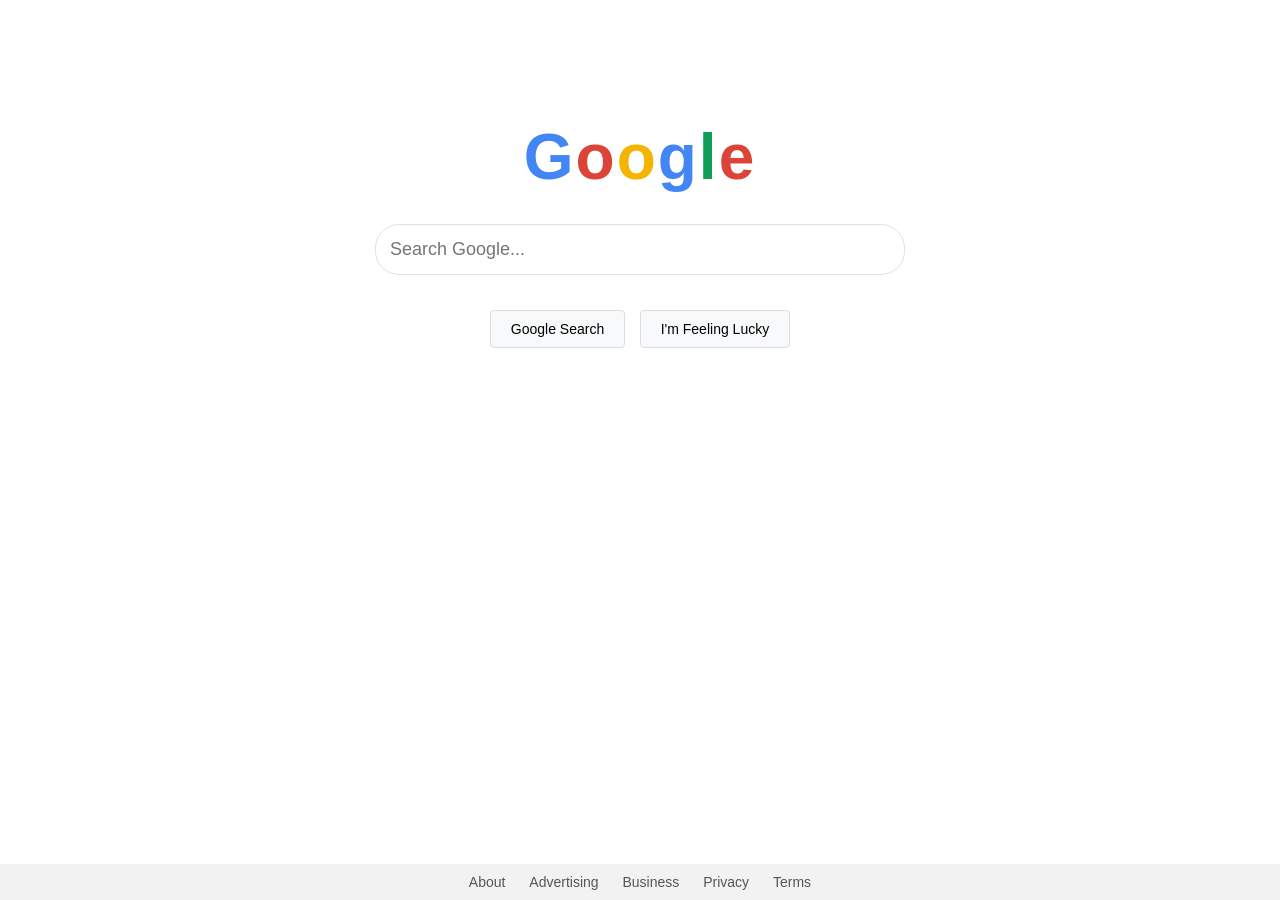
<file: Lab 1 - Google Clone/index.html>
<!DOCTYPE html>
<html lang="en">
<head>
  <meta charset="UTF-8">
  <title>Google</title>
  <link rel="stylesheet" href="styles.css">
</head>
<body>

  <!-- Colored text logo -->
  <div id="logo">
    <span class="g">G</span><span class="o1">o</span><span class="o2">o</span><span class="g2">g</span><span class="l">l</span><span class="e">e</span>
  </div>

  <!-- Search bar -->
  <div id="search-container">
    <input type="text" id="search-box" placeholder="Search Google..." />
    <div id="suggestions"></div>
  </div>

  <!-- Buttons -->
  <div id="buttons">
    <button class="btn" id="searchBtn">Google Search</button>
    <button class="btn" id="luckyBtn">I'm Feeling Lucky</button>
  </div>

  <!-- Footer -->
  <footer>
    <a href="#">About</a>
    <a href="#">Advertising</a>
    <a href="#">Business</a>
    <a href="#">Privacy</a>
    <a href="#">Terms</a>
  </footer>

  <script>
    const box = document.getElementById("search-box");
    const container = document.getElementById("suggestions");

    // Show sample suggestions when input is clicked
    box.onclick = () => {
      const items = ["Google Maps", "Google Translate", "Google News", "Google Drive"];
      container.innerHTML = items.map(text => `<p>${text}</p>`).join("");
      container.style.display = "block";
    };

    // Hide suggestions when leaving the area
    document.getElementById("search-container").addEventListener("mouseleave", () => {
      container.style.display = "none";
    });

    // Click on a suggestion to fill the input
    container.addEventListener("click", e => {
      if (e.target.tagName === "P") {
        box.value = e.target.textContent;
        container.style.display = "none";
      }
    });
  </script>

</body>
</html>
</file>
<file: Lab 1 - Google Clone/styles.css>
body {
    font-family: Arial, sans-serif;
    margin: 0;
    text-align: center;
    background: #fff;
}

/* Google text logo using colored spans */
#logo {
    margin-top: 120px;
    font-size: 64px;
    font-weight: bold;
    letter-spacing: 2px;
}

.g { color: #4285F4; }
.o1 { color: #DB4437; }
.o2 { color: #F4B400; }
.g2 { color: #4285F4; }
.l { color: #0F9D58; }
.e { color: #DB4437; }

#search-container {
    position: relative;
    margin-top: 30px;
    display: inline-block;
}

#search-box {
    width: 500px;
    padding: 14px;
    font-size: 18px;
    border: 1px solid #dfe1e5;
    border-radius: 24px;
    outline: none;
}

#suggestions {
    position: absolute;
    top: 52px;
    left: 0;
    width: 100%;
    border: 1px solid #dfe1e5;
    background: #fff;
    border-radius: 8px;
    box-shadow: 0 2px 6px rgba(0,0,0,0.1);
    display: none;
}

#suggestions p {
    margin: 0;
    padding: 10px;
    font-size: 16px;
    cursor: pointer;
}

#suggestions p:hover {
    background-color: #f1f1f1;
}

#buttons {
    margin-top: 30px;
}

.btn {
    padding: 10px 20px;
    margin: 5px;
    font-size: 14px;
    background-color: #f8f9fa;
    border: 1px solid #dadce0;
    border-radius: 4px;
    cursor: pointer;
}

.btn:hover {
    border: 1px solid #c6c6c6;
}

footer {
    position: fixed;
    bottom: 0;
    width: 100%;
    background: #f2f2f2;
    padding: 10px 0;
    font-size: 14px;
    color: #555;
}

footer a {
    margin: 0 10px;
    color: #555;
    text-decoration: none;
}

footer a:hover {
    text-decoration: underline;
}
</file>
